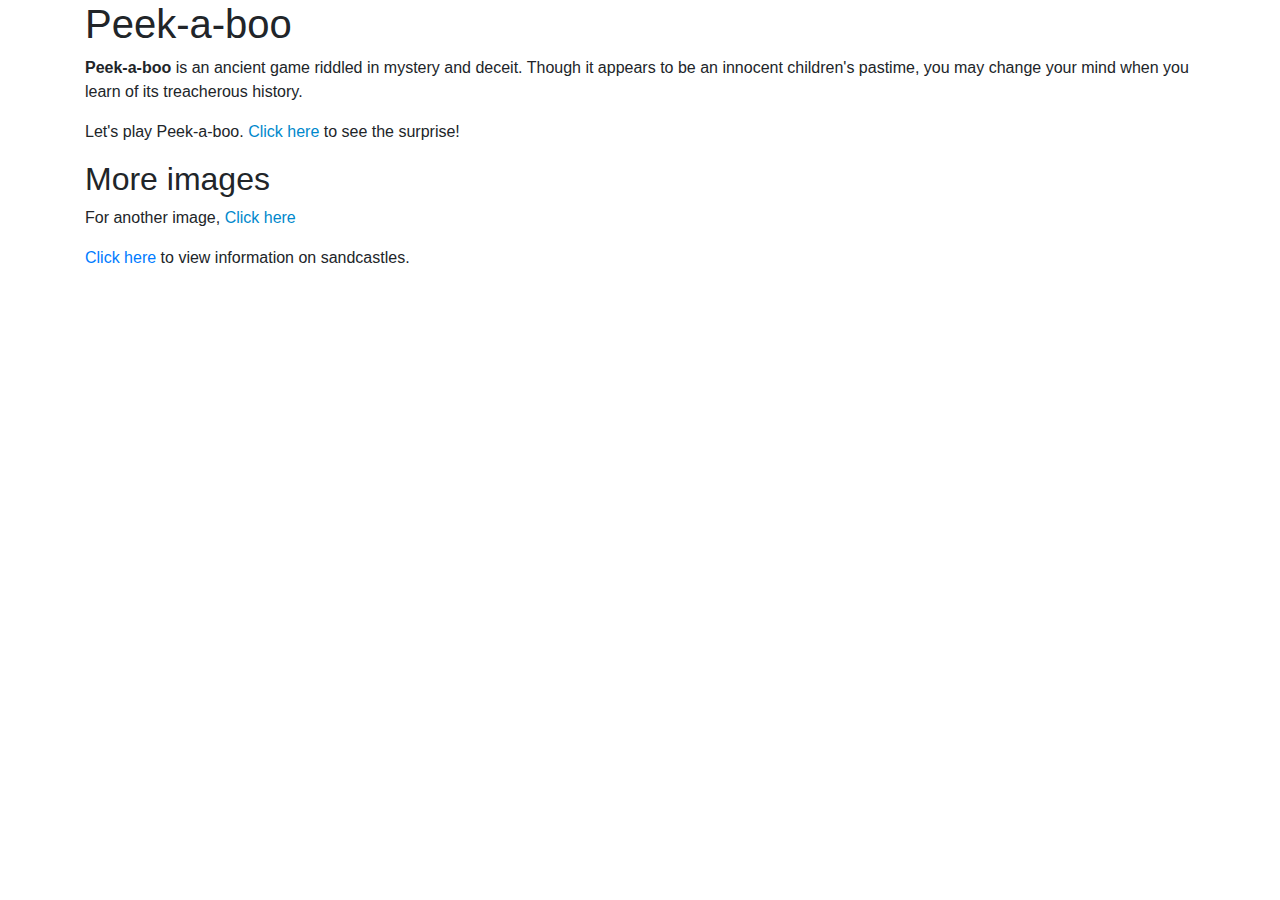
<file: index.html>
<!DOCTYPE html>
<html>
  <head>
    <link href="css/bootstrap.css" rel="stylesheet" type="text/css">
    <link href="css/styles.css" rel="stylesheet" type="text/css">
    <script src="js/jquery-3.3.1.js"></script>
    <script src="js/scripts.js"></script>
    <title>Peek-a-boo</title>
  </head>
  <body>
    <div class="container">
      <h1>Peek-a-boo</h1>
      <p><strong>Peek-a-boo</strong> is an ancient game riddled in mystery and deceit. Though it appears to be an innocent children's pastime, you may change your mind when you learn of its treacherous history.</p>

      <div class="initially-hidden">
        <p>Let's play Peek-a-boo. <span class="clickable">Click here</span> to see the surprise!</p>
      </div>

      <div class="initially-showing">
        <p>What a cute walrus! <span class="clickable">Click here</span> to hide her again.</p>
        <img src="img/walrus.jpg">
      </div>

      <h2>More images</h2>
      <div class="initially-hidden2">
        <p>For another image, <span class="clickable2">Click here</span></p>
      </div>
      <div class="initially-showing2">
        <p>What a cute animal! <span class="clickable2">Click here</span> to hide her again.</p>
        <img src="img/sealion.jpg">
      </div>
      <p><span class="clickable3"><a href="teasers.html">Click here</a></span> to view information on sandcastles.</p>
    </div>
  </body>
</html>
</file>
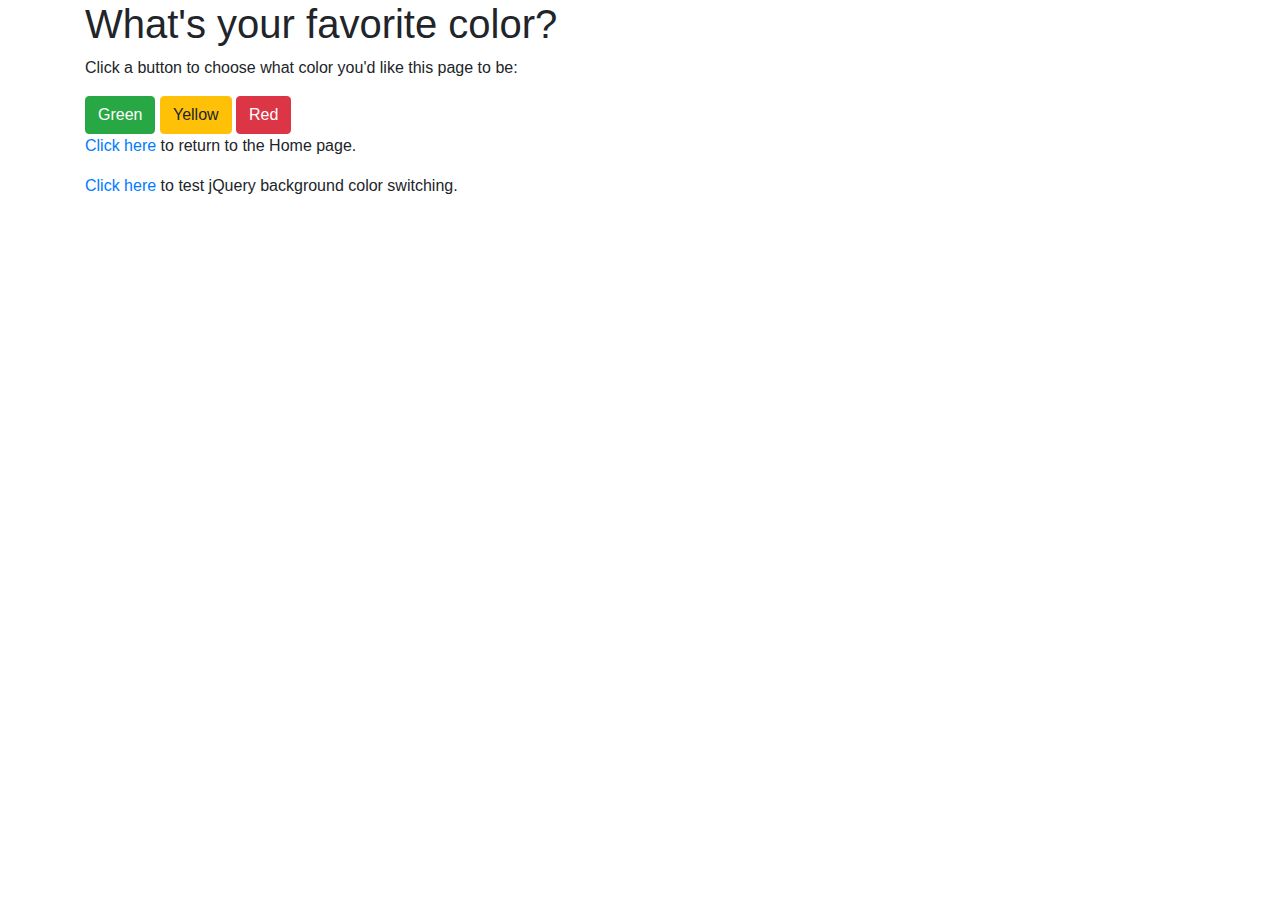
<file: colors.html>
<!DOCTYPE html>
<html>
  <head>
    <link href="css/bootstrap.css" rel="stylesheet" type="text/css">
    <link href="css/styles.css" rel="stylesheet" type="text/css">
    <script src="js/jquery-3.3.1.js"></script>
    <script src="js/scripts.js"></script>
    <title>Colors</title>
  </head>
  <body>
    <div class="container">
      <h1>What's your favorite color?</h1>
      <p>Click a button to choose what color you'd like this page to be:</p>

      <button class="btn btn-success" id="green">Green</button>
      <button class="btn btn-warning" id="yellow">Yellow</button>
      <button class="btn btn-danger" id="red">Red</button>
      <p><span class="clickable3"><a href="index.html">Click here</a></span> to return to the Home page.</p>
      <p><span class="clickable3"><a href="colors.html">Click here</a></span> to test jQuery background color switching.</p>
    </div>
  </body>
</html>
</file>
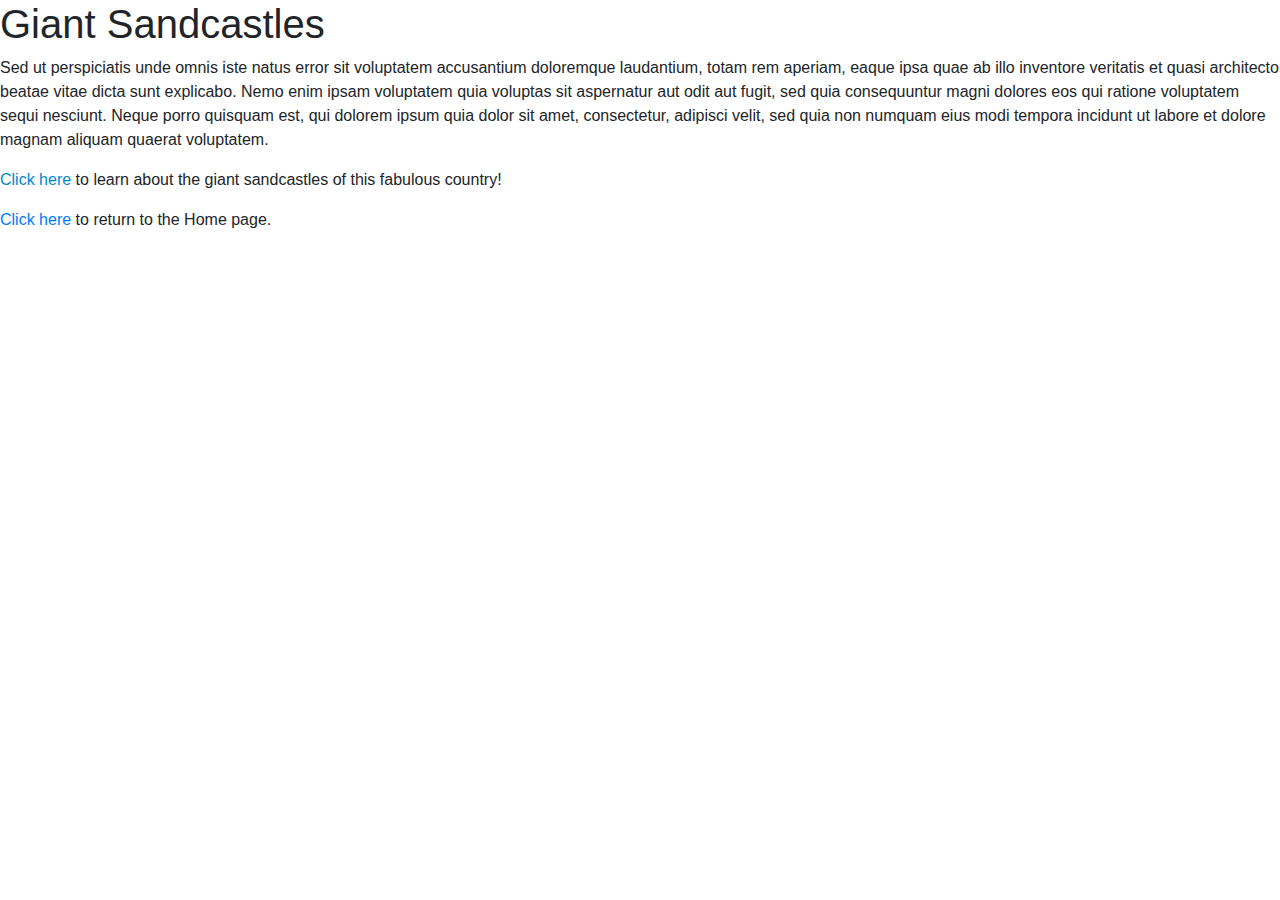
<file: teasers.html>
<!DOCTYPE html>
<html>
  <head>
    <link href="css/bootstrap.css" rel="stylesheet" type="text/css">
    <link href="css/styles.css" rel="stylesheet" type="text/css">
    <script src="js/jquery-3.3.1.js"></script>
    <script src="js/scripts.js"></script>
    <title>Peek-a-boo</title>
  </head>
  <body>

    <h1>Giant Sandcastles</h1>
    <p>Sed ut perspiciatis unde omnis iste natus error sit voluptatem accusantium doloremque laudantium, totam rem aperiam, eaque ipsa quae ab illo inventore veritatis et quasi architecto beatae vitae dicta sunt explicabo. Nemo enim ipsam voluptatem quia voluptas sit aspernatur aut odit aut fugit, sed quia consequuntur magni dolores eos qui ratione voluptatem sequi nesciunt. Neque porro quisquam est, qui dolorem ipsum quia dolor sit amet, consectetur, adipisci velit, sed quia non numquam eius modi tempora incidunt ut labore et dolore magnam aliquam quaerat voluptatem.</p>
    <p><span class="clickable3">Click here</span> to learn about the giant sandcastles of this fabulous country!</p>
    <p class="initially-hidden3">Ut enim ad minima veniam, quis nostrum exercitationem ullam corporis suscipit laboriosam, nisi ut aliquid ex ea commodi consequatur? Quis autem vel eum iure reprehenderit qui in ea voluptate velit esse quam nihil molestiae consequatur, vel illum qui dolorem eum fugiat quo voluptas nulla pariatur?"</p>
    <p><span class="clickable3"><a href="index.html">Click here</a></span> to return to the Home page.</p>

  </body>
  </html>
</file>
<file: css/styles.css>
.initially-showing, .initially-showing2, .initially-hidden3 {
  display: none;
}

.clickable, .clickable2, .clickable3 {
  cursor: pointer;
  color: #0088cc;
}

.clickable:hover, .clickable2:hover, .clickable3:hover {
  text-decoration: underline;
}
</file>
